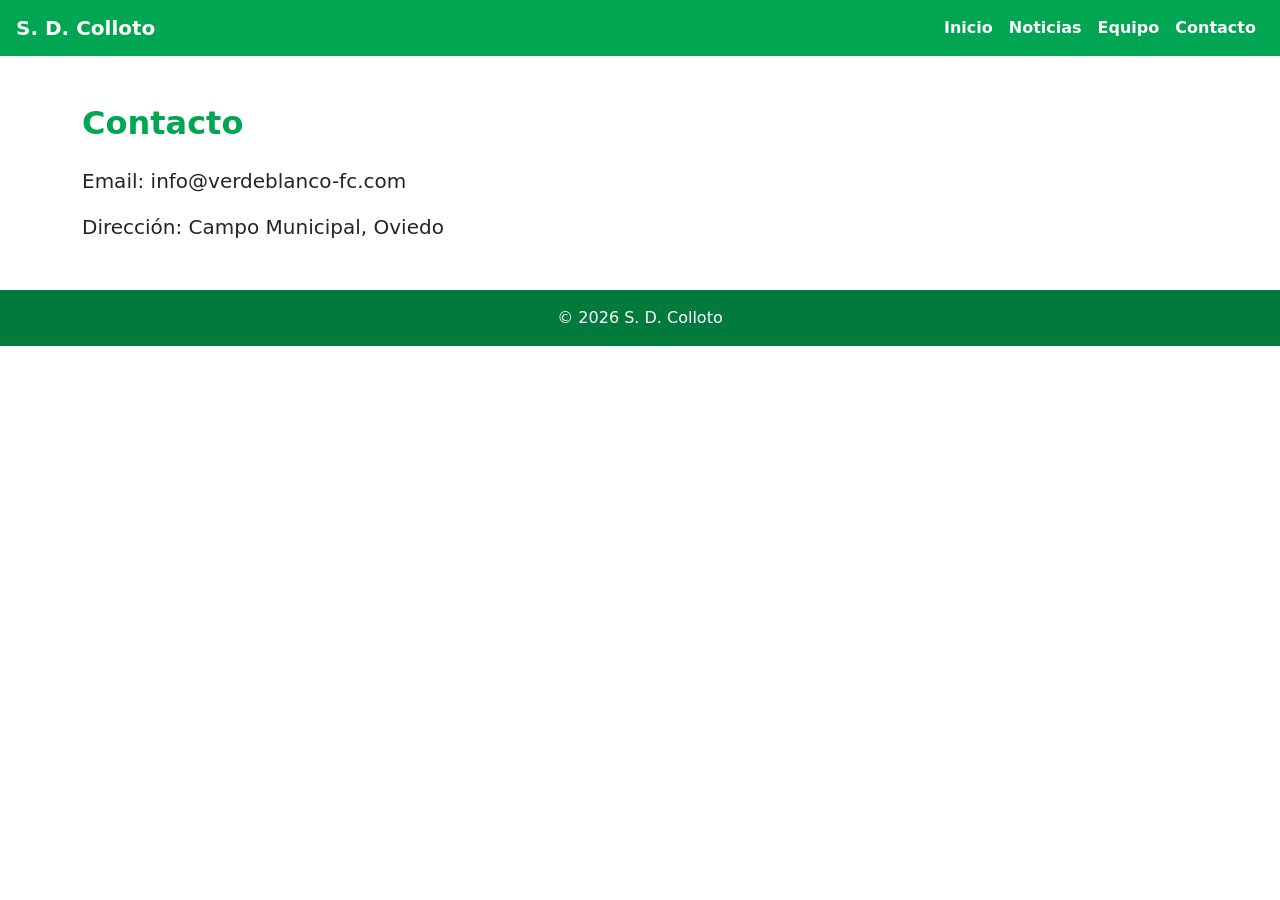
<file: contacto.html>
<!DOCTYPE html>
<html lang="es">
<head>
    <meta charset="UTF-8">
    <meta name="viewport" content="width=device-width, initial-scale=1">
    <title>Contacto</title>

    <link href="https://cdn.jsdelivr.net/npm/bootstrap@5.3.2/dist/css/bootstrap.min.css" rel="stylesheet">
    <link rel="stylesheet" href="styles.css">
</head>
<body>

<nav class="navbar navbar-expand-lg navbar-dark bg-verde px-3">
    <a class="navbar-brand fw-bold" href="index.html">S. D. Colloto</a>
    <button class="navbar-toggler" type="button" data-bs-toggle="collapse" data-bs-target="#menu">
        <span class="navbar-toggler-icon"></span>
    </button>

    <div class="collapse navbar-collapse" id="menu">
        <ul class="navbar-nav ms-auto">
            <li class="nav-item"><a class="nav-link" href="index.html">Inicio</a></li>
            <li class="nav-item"><a class="nav-link" href="noticias.html">Noticias</a></li>
            <li class="nav-item"><a class="nav-link" href="equipo.html">Equipo</a></li>
            <li class="nav-item"><a class="nav-link" href="contacto.html">Contacto</a></li>
        </ul>
    </div>
</nav>

<div class="container my-5">
    <h2 class="mb-4 text-verde fw-bold">Contacto</h2>

    <p class="fs-5">Email: info@verdeblanco-fc.com</p>
    <p class="fs-5">Dirección: Campo Municipal, Oviedo</p>
</div>

<footer class="bg-verde-oscuro text-white text-center py-3">
    © 2026 S. D. Colloto
</footer>

<script src="https://cdn.jsdelivr.net/npm/bootstrap@5.3.2/dist/js/bootstrap.bundle.min.js"></script>
</body>
</html>
</file>
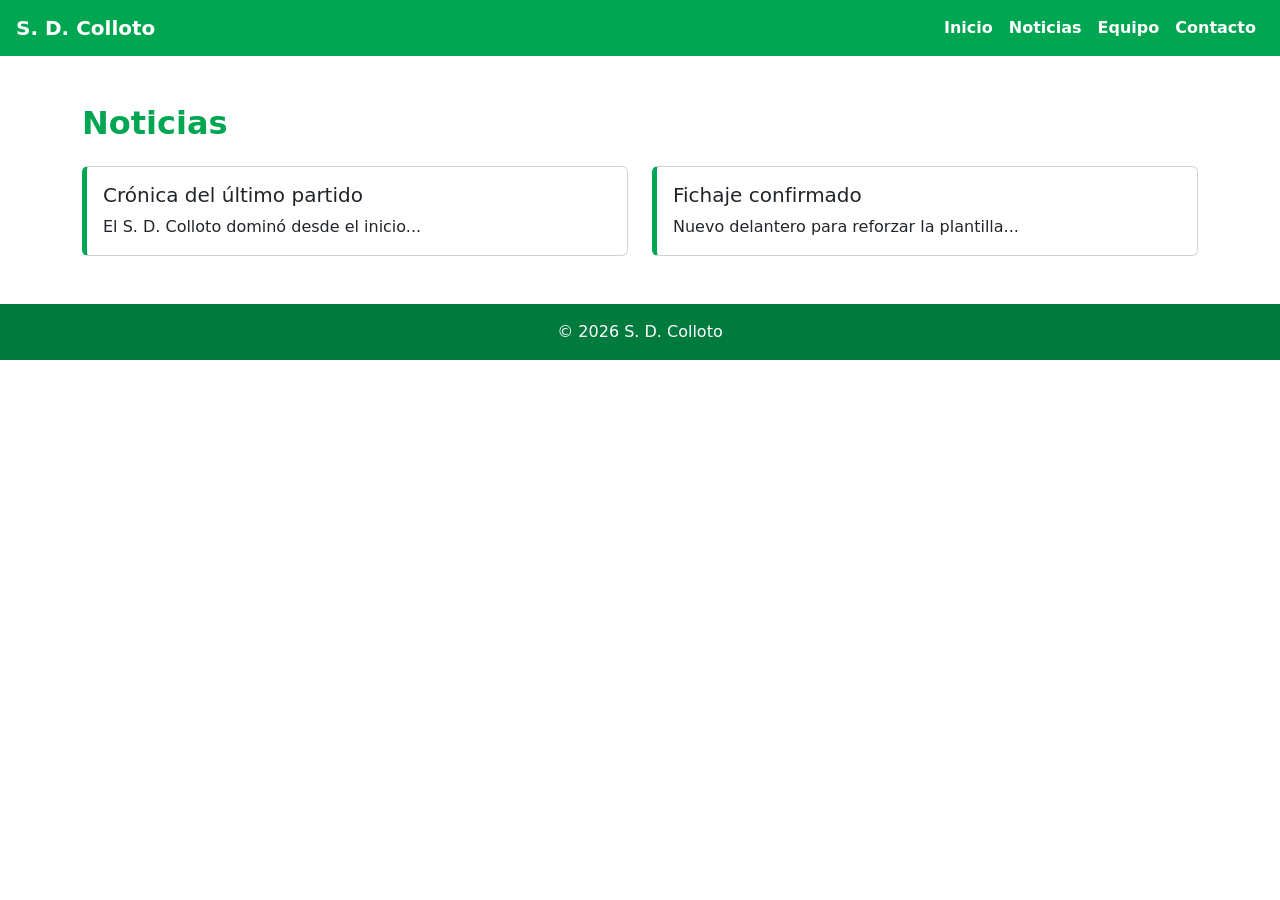
<file: noticias.html>
<!DOCTYPE html>
<html lang="es">
<head>
    <meta charset="UTF-8">
    <meta name="viewport" content="width=device-width, initial-scale=1">
    <title>Noticias — S. D. Colloto</title>

    <link href="https://cdn.jsdelivr.net/npm/bootstrap@5.3.2/dist/css/bootstrap.min.css" rel="stylesheet">
    <link rel="stylesheet" href="styles.css">
</head>
<body>

<nav class="navbar navbar-expand-lg navbar-dark bg-verde px-3">
    <a class="navbar-brand fw-bold" href="index.html">S. D. Colloto</a>
    <button class="navbar-toggler" type="button" data-bs-toggle="collapse" data-bs-target="#menu">
        <span class="navbar-toggler-icon"></span>
    </button>

    <div class="collapse navbar-collapse" id="menu">
        <ul class="navbar-nav ms-auto">
            <li class="nav-item"><a class="nav-link" href="index.html">Inicio</a></li>
            <li class="nav-item"><a class="nav-link" href="noticias.html">Noticias</a></li>
            <li class="nav-item"><a class="nav-link" href="equipo.html">Equipo</a></li>
            <li class="nav-item"><a class="nav-link" href="contacto.html">Contacto</a></li>
        </ul>
    </div>
</nav>

<div class="container my-5">
    <h2 class="mb-4 text-verde fw-bold">Noticias</h2>

    <div class="row g-4">
        <div class="col-md-6">
            <div class="card border-verde">
                <div class="card-body">
                    <h5 class="card-title">Crónica del último partido</h5>
                    <p class="card-text">El S. D. Colloto dominó desde el inicio...</p>
                </div>
            </div>
        </div>

        <div class="col-md-6">
            <div class="card border-verde">
                <div class="card-body">
                    <h5 class="card-title">Fichaje confirmado</h5>
                    <p class="card-text">Nuevo delantero para reforzar la plantilla...</p>
                </div>
            </div>
        </div>
    </div>
</div>

<footer class="bg-verde-oscuro text-white text-center py-3">
    © 2026 S. D. Colloto
</footer>

<script src="https://cdn.jsdelivr.net/npm/bootstrap@5.3.2/dist/js/bootstrap.bundle.min.js"></script>
</body>
</html>
</file>
<file: styles.css>
:root {
    --verde: #00A651;
    --verde-oscuro: #007A3D;
    --blanco: #FFFFFF;
    --gris: #F7F7F7;
}

/* Navbar */
.navbar {
    background-color: var(--verde) !important;
}
.navbar .nav-link,
.navbar-brand {
    color: var(--blanco) !important;
    font-weight: 600;
}
.navbar .nav-link:hover {
    color: var(--gris) !important;
}

/* Botones */
.btn-verde {
    background-color: var(--verde);
    color: var(--blanco);
    border: none;
}
.btn-verde:hover {
    background-color: var(--verde-oscuro);
    color: var(--blanco);
}

/* Hero */
.hero {
    position: relative;
    background-size: cover;
    background-position: center;
    height: 60vh;
}
.hero-overlay {
    position: absolute;
    inset: 0;
    background: rgba(0,0,0,0.45);
}
.hero-content {
    position: relative;
    z-index: 2;
    color: var(--blanco);
}

/* Tarjetas */
.card {
    border-left: 5px solid var(--verde);
    border-radius: 6px;
}

/* Footer */
footer {
    background-color: var(--verde-oscuro);
    color: var(--blanco);
    padding: 20px;
    text-align: center;
}

/* Texto y acentos */
.text-verde { color: var(--verde); }
.border-verde { border-left: 5px solid var(--verde); }
.bg-verde { background-color: var(--verde); }
.bg-verde-oscuro { background-color: var(--verde-oscuro); }
</file>
